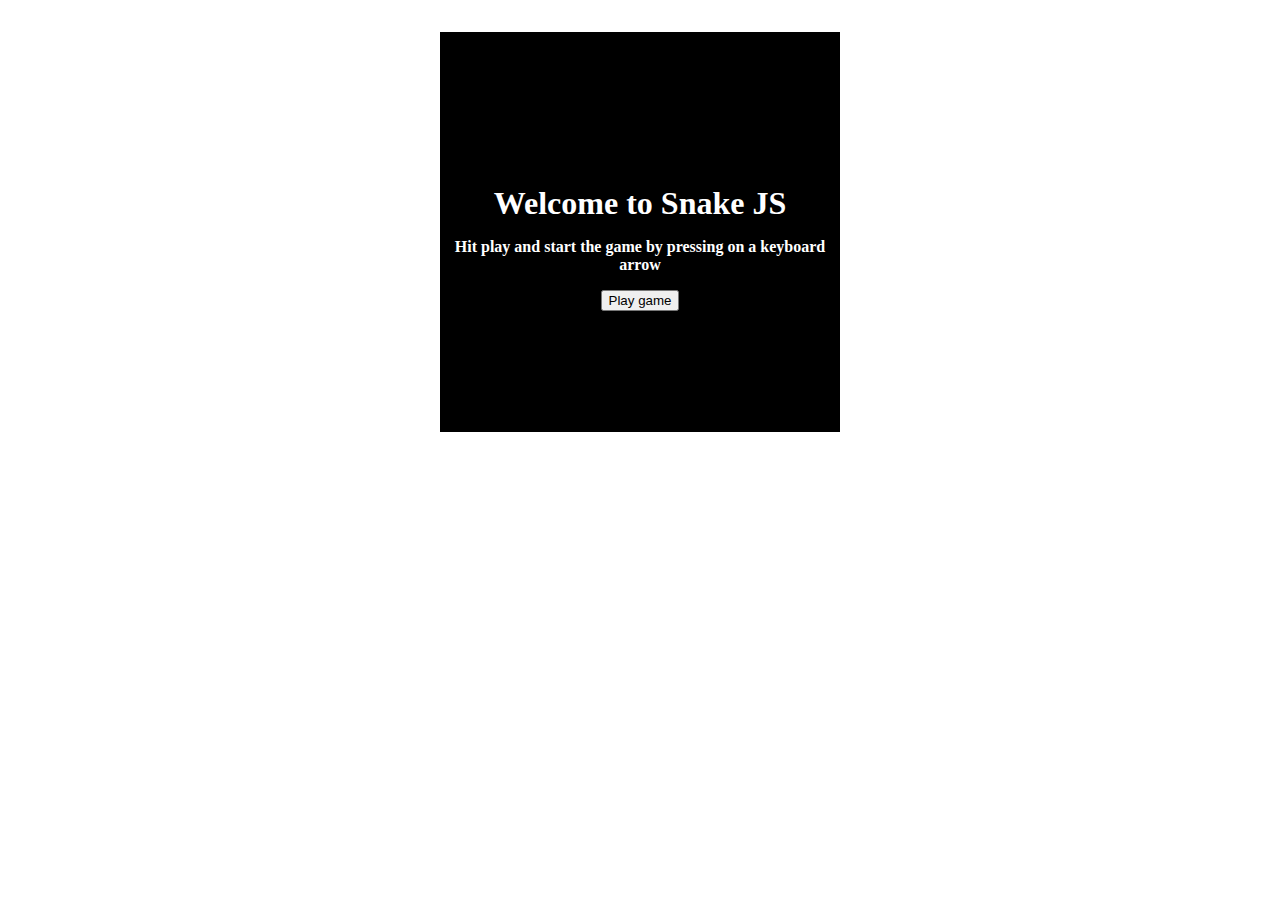
<file: index.html>
<!DOCTYPE html>
<html>
<head>
    <meta charset="utf-8">
    <title>Snake JS</title>
    <link rel="stylesheet" href="app.css">
</head>

<body>

    <div class="container">
        <div class="game-console-wrapper">
            <canvas id="console" width="400" height="400"></canvas>
            <div id="intro-screen">
                <div class="intro-screen-inner">
                    <p>Welcome to Snake JS</p>
                    <p>Hit play and start the game by pressing on a keyboard arrow</p>
                    <button id="btn-start">Play game</button>
                </div>
            </div>
            <div id="game-over-screen">
                <div class="game-over-screen-inner">
                    <p>Game over!</p>
                    <p>Your score is: <span id="final-score"></span></p>
                    <button id="btn-restart">Play again</button>
                </div>
            </div>
        </div>
        <div id="game-display">
            <div class="current-game">
                <p>Level: <span id="current-lvl"></span></p>
                <p>Score: <span id="current-score"></span></p>
            </div>
            <p>Your high score is: <span id="high-score"></span></p>
        </div>
    </div>

    <!-- app script -->
    <script src="app.js"></script>
</body>
</html>
</file>
<file: app.css>
body {
    margin: 0;
    padding: 0;
    box-sizing: border-box;
}

.container {
    max-width: 400px;
    margin: 2rem auto;
}

.game-console-wrapper {
    position: relative;
}

/* Game over and intro screen */
#game-over-screen,
#intro-screen {
    position: absolute;
    top: 0;
    left: 0;
    height: 400px;
    width: 400px;
    -ms-align-items: center;
    align-items: center;
    justify-content: center;
}

#intro-screen {
    background: black;
    display: -webkit-flex;
    display: -moz-flex;
    display: -ms-flex;
    display: -o-flex;
    display: flex;
}

#game-over-screen {
    z-index: -1;
    background: #e50000;
    display: none;
    pointer-events: none;
}

#game-over-screen.show {
    display: -webkit-flex;
    display: -moz-flex;
    display: -ms-flex;
    display: -o-flex;
    display: flex;
    pointer-events: all;
    z-index: 2;
}

#intro-screen.hide {
    display: none;
    z-index: -1;
    pointer-events: none;
}

#game-over-screen .game-over-screen-inner,
#intro-screen .intro-screen-inner {
    text-align: center;
    color: #fff;
    font-weight: 600;
}

#game-over-screen .game-over-screen-inner p:first-child,
#intro-screen .intro-screen-inner p:first-child {
    font-size: 2rem;
    margin-bottom: 1rem;
}

/* Game control */
#game-display {
    display: none;
}

#game-display.show {
    display: block;
}

#game-display .current-game {
    margin: 8px 0;
}

#game-display p {
    font-size: 1.3rem;
    margin: 0;
}

#game-display .current-game p:first-of-type {
    float: right;
}
</file>
